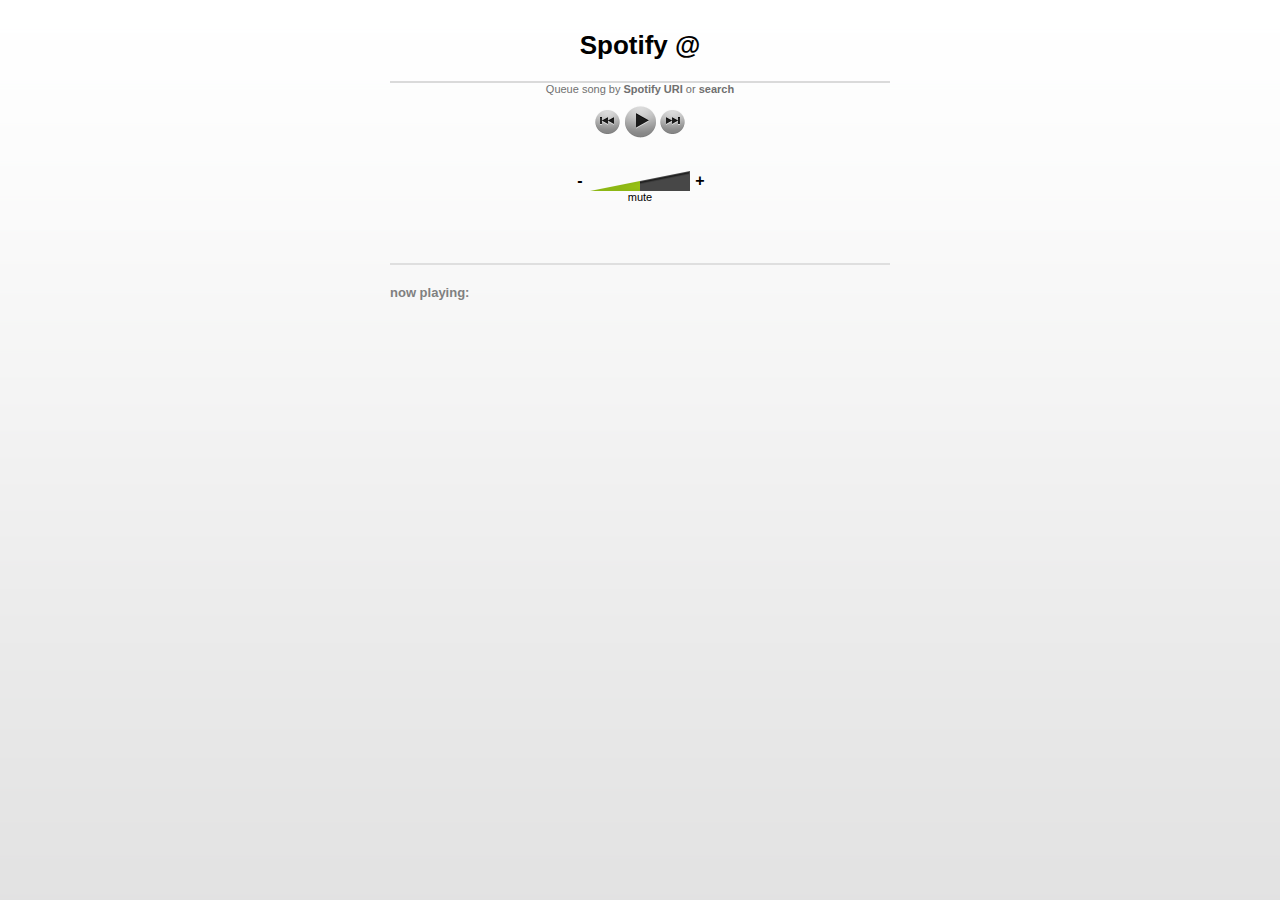
<file: kake/html/index.html>
<?xml version="1.0" encoding="UTF-8"?>
<!DOCTYPE html 
     PUBLIC "-//W3C//DTD XHTML 1.0 Transitional//EN"
     "http://www.w3.org/TR/xhtml1/DTD/xhtml1-transitional.dtd">
<html xmlns="http://www.w3.org/1999/xhtml" xml:lang="fi" lang="fi">
  <head>
    <meta http-equiv="Content-Type" content="text/html; charset=utf-8" />
    <title>Spotify @ <!-- COMPUTER_NAME --></title>
    <script type="text/javascript" src="jquery.js"></script>
    <script type="text/javascript" src="script.js"></script>
    <link rel="stylesheet" type="text/css" href="style.css"/>
  </head>
  <body>
    <div id="fader"></div>
    <div id="queueURIcontainer" class="popup">
      <h3>Queue by Spotify URI</h3>
      <h4>only spotify:track:2c3d5d46d5416s5 styled links accepted</h4>
      <input type="text" id="spotifyURI" />
      <input type="button" value="Queue" id="btnQueueURI" />
      <input type="button" value="Cancel" id="btnCancelURI" />
    </div>
    <div id="queueSearchContainer" class="popup">
      <h3>Queue by Spotify Search</h3>
      <h4>you can enter song name, artist, album or whatever</h4>
      <input type="text" id="keywords" />
      <input type="button" value="Search" id="btnSearch" />
      <input type="button" value="Cancel" id="btnCancelSearch" />
      <div id="searchError"></div>
      <table id="searchResults">
        <tr><th></th><th></th></tr>
      </table>
    </div>
    <div id="outer">
      <div id="inner">
        <h1>Spotify @ <!-- COMPUTER_NAME --></h1>
        <div id="queueBox">
          Queue song by <a href="#" id="queueLinkURI">Spotify URI</a> or <a href="#" id="queueLinkSearch">search</a>
        </div>
        <div id="buttons">
          <a id="btnPrev" href="prev"></a>
          <a id="btnPlayPause" href="playpause" class="play"></a>
          <a id="btnNext" href="next"></a>
        </div>
        <div id="volumeControls">
          <a href="volume/down" class="b">-</a>
          <span id="volumeBarDiv">
            <span id="volumeBar"></span>
            <span id="volumeBarBg"></span>
          </span>
          <a href="volume/up" class="b">+</a>
          <a href="mute" id="muteButton">mute</a> 
        </div>
        <div id="error"></div>
        <div id="nowplaying">
          <h2>now playing:</h2>
          <span id="queueInfo"></span>
          <ul>
            <li><span><!-- NOW_PLAYING --></span></li>
          </ul>
        </div>
      </div>
    </div>
    <script type="text/javascript">
			//<![[CDATA[[
			document.body.onload = function()
			{
				$('.a, .b, #muteButton').click(function(){cmd($(this).attr('href'))});
				$('#queueLinkURI, #btnCancelURI').click(toggleQueueURI);
				$('#btnQueueURI').click(function(){queueURI($('#spotifyURI').val());toggleQueueURI();$('#spotifyURI').val('');});
				$('#queueLinkSearch, #btnCancelSearch').click(toggleQueueSearch);
				$('#btnSearch').click(function() {search($('#keywords').val());});
				init();
				$('#buttons a').click(function(event){cmd($(this).attr('href'),event);return false;});
			}
			//]]>
    </script>
  </body>
</html>
</file>
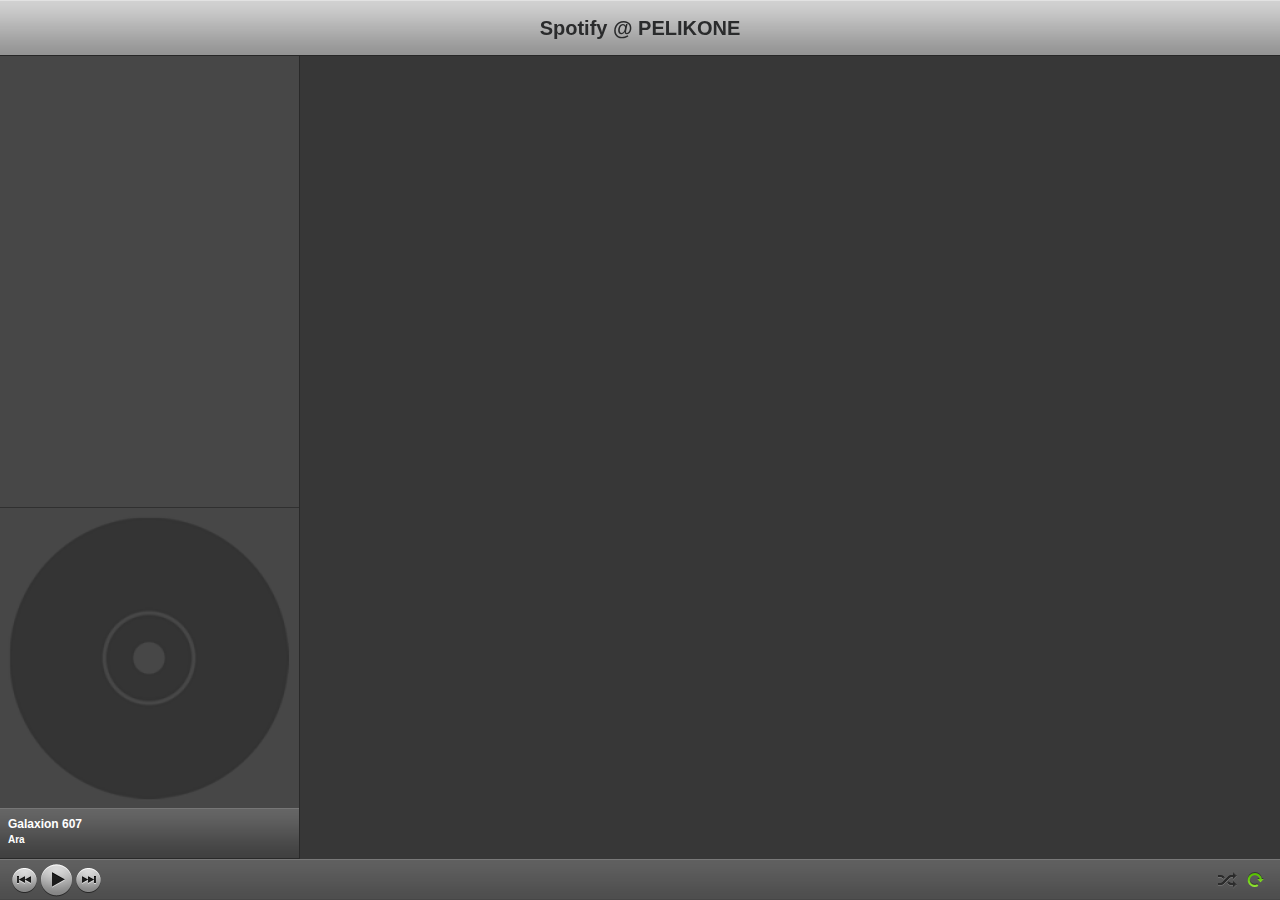
<file: kake/html/new/mobile.html>
<?xml version="1.0" encoding="UTF-8"?>
<!DOCTYPE html>
<html xmlns="http://www.w3.org/1999/xhtml">
	<head>
		<link rel="stylesheet" type="text/css" href="style.css" />
		<script type="text/javascript" src="jquery.js" /></script>
	</head>
	<body>
		<div id="headerBarContainer">
			Spotify @ PELIKONE
		</div>
		<div id="pageContainer">
			<div id="leftContainer">
				<div class="bottom">
          <img src="albumart.png" id="albumArt"/>
          <div id="currentSongBar">
            <h3>Galaxion 607</h3>
            <h4>Ara</h4>
          </div>
				</div>
			</div>
			<div id="rightContainer">
				
			</div>
		</div>
		<div id="controlBarContainer">
			<div id="controlBar">
				<a href="prev" id="btnPrev" /></a>
				<a href="play" id="btnPlayPause" class="play" /></a>
				<a href="next" id="btnNext" /></a>
				<div class="right">
					<a href="shuffle" id="btnShuffle" /></a>
					<a href="repeat" id="btnRepeat" class="enabled" /></a>
				</div>
			</div>
		</div>
		<script type="text/javascript">
			$('#controlBar a').click(
				function(event) {
					if(event) event.preventDefault();
					return false;
					}
				);
		</script>
	</body>
</html>
</file>
<file: kake/html/style.css>
body{
margin:0;
padding:0;
background: #cdcdcd url('bg.png') repeat-x;
font-family:'Lucida Sans Unicode',verdana,sans-serif;font-size:16px;text-align:center;
}

#fader{position:fixed;top:0px;left:0px;background:#000000;opacity:0.8;width:100%;height:100%;z-index:99;display:none}

#outer{width:600px;margin:0 auto;padding:0;height:100%;}
#inner{width:500px;margin:0 auto;text-align:left;padding-top:5%;position:relative;}
#nowplaying{clear:both;padding-top:20px;}
#nowplaying h2 {display:inline;}
#queueInfo {text-align:right;float:right;font-size:11px;display:inline;}
#queueBox{font-size:11px;text-align:center;color: #707070;}
#queueBox a{font-weight:bold;color: #707070;}
#queueBox a:hover{text-decoration: underline}
#buttons{width:1px;margin: 10px auto;height: 46px;position: relative;}
.history{color:#707070;}
#nowplaying ul li{font-weight:bold;font-size:24px;font-family:'Century Gothic',sans-serif;line-height: 30px;color:#8DB714;}
#nowplaying ul {list-style-type:none;}
#nowplaying ul li span {position:relative;top:0px;left:0px;float:none;margin:0;white-space:nowrap;}
h1{font-size:26px;margin: 0 auto;text-align:center;border-bottom:2px solid #DADADA;padding-bottom:20px;}
h2{font-size:13px;color:#808080}
#error{height:20px;color:#CC1111;font-size:13px;border-bottom:2px solid #DFDFDF;padding-bottom:20px;}
a{text-decoration: none;color: #000000;}
a img{display:inline;border:none}

#buttons a
{
	position:absolute;
	display:block;
	width: 25px;
	height: 25px;
	top: 4px;
}

#buttons a:active
  { outline: none; }
#buttons a:focus
  { outline: none; }

#buttons a#btnPrev
  { background: url('main-control-prev_next.png') 0px 0px; left: -45px; }
#buttons a#btnPrev:active
  { background-position: -25px 0px; }

#buttons a#btnPlayPause
{
	top: 0px;
	left: -16px;
	width:32px;
	height:33px;
	background: url('main-control-play_pause.png') 0px 0px;
}
#buttons a#btnPlayPause.play:active
  { background-position: -32px 0px; }
#buttons a#btnPlayPause.pause
  { background-position: -96px 0px; }
#buttons a#btnPlayPause.pause:active
  { background-position: -128px 0px; }
  
#buttons a#btnNext
  { background: url('main-control-prev_next.png') -75px 0px; left: 20px; }
#buttons a#btnNext:active
  { background-position: -100px 0px; }


#volumeControls{width:140px;margin:20px auto;clear:both;display:block;text-align:center;}
#volumeBarDiv{margin:0;width:100px;height:20px;padding:0;float:left;}
#muteButton
{
  display:inline;
  color: black;
  clear: both;
  font-family: verdana, sans-serif;
  font-size: 11px;
  margin:0;
}
#volumeControls a:hover{color:#808080;}

#volumeControls span
{
  float:left;
  height:20px;
  line-height:20px;
}
#volumeControls a.b
{
  float:left;
  width:10px;
  height:20px;
  line-height:20px;
  font-family:Arial,sans-serif;
  font-weight:bold;
  padding:0px 5px;
}
#volumeBarBg
{
  width:50px;
  background: transparent url(volume_pohja.png) no-repeat right;
}
#volumeBar
{
  width:50px;
  background: transparent url(volume.png);
}

.popup h3
{
  font-size: 16px;
  margin:0px;
  padding:0px;
}
.popup h4
{
  font-size: 10px;
  font-style: italic;
  font-weight: normal;
  padding: 0px 0px 10px 0px;
  margin: 0;
  color: #606060;
}

.popup
{
  display: none;
  position:absolute;
  top:40%;
  left:50%;
  z-index:100;
  background: #F0F0F0;
  padding: 20px;
  border: #DADADA outset 1px;
  border-radius: 5px;
}

#searchError
{
  font-size: 12px;
  font-weight: normal;
  color: #E00000;
}

#searchResults
{
  font-size: 11px;
  text-align: left;
  color: #505050;
  cursor: pointer;
  border-collapse: collapse;
  width:100%;
}

#searchResults tr:hover
{
  background: #606060;
  color: #FEFDFC;
}

#queueURIcontainer
{
  width:300px;
  margin:-50px 0px 0px -170px;
}

#queueSearchContainer
{
  width:300px;
  min-height: 200px;
  margin:-100px 0px 0px -170px;
}
</file>
<file: kake/html/new/style.css>
html
{ height:100%; }
body
{
  background: #373737;
  width:100%;
  height:100%;
  margin:0px;
  min-width: 240px;
  /*overflow:hidden;*/
}

#headerBarContainer
{
  position:fixed;
  top:0px;
  left:0px;
  z-index:100;
  background: url('headerbg.png') repeat-x;
  width: 100%;
  height: 56px;
  text-align:center;
  line-height:56px;
  font-family: 'Century Gothic', Tahoma, Arial, sans-serif;
  font-size: 20px;
  font-weight:bold;
  color: #2A2B2C;
}

#controlBarContainer
{
  bottom: 0;
  position:absolute;
  width:100%;
  height: 41px;
  background: url('controlbar.png') repeat-x;
}

#controlBar
{
  padding: 0px 0px 0px 10px;
}

#controlBar a
{
  display:block;
  float:left;
  margin: 9px 2px 4px 2px;
  background-repeat: no-repeat;
  width: 25px;
  height: 25px;
  cursor: default;
}

#controlBar a:active
  { outline: none; }
#controlBar a:focus
  { outline: none; }

#controlBar a#btnPrev
  { background: url('nextprev.png') -50px 0px; }
#controlBar a#btnPrev:active
  { background-position: -75px 0px; }

#controlBar a#btnPlayPause
{
	width:31px;
	height:33px;
	margin:5px 2px 0px 2px;
	background: url('playpause.png') 0px 0px;
}
#controlBar a#btnPlayPause.play:active
  { background-position: -31px 0px; }
#controlBar a#btnPlayPause.pause
  { background-position: -62px 0px; }
#controlBar a#btnPlayPause.pause:active
  { background-position: -93px 0px; }
  
#controlBar a#btnNext
  { background: url('nextprev.png') 0px 0px; }
#controlBar a#btnNext:active
  { background-position: -25px 0px; }

#controlBar .right
{
  display:block;
  float:right;
  width: 70px;
}

#controlBar .right a#btnShuffle
{
	width: 22px;
	height: 18px;
	margin: 12px 6px 11px 6px;
	background: url('shuffle.png') 0px 0px;
}
#controlBar .right a#btnShuffle:active
  { background-position: -22px 0px; }
#controlBar .right a#btnShuffle.enabled
  { background-position: -44px 0px; }
#controlBar .right a#btnShuffle.enabled:active
  { background-position: -66px 0px; }

#controlBar .right a#btnRepeat
{
	width: 19px;
	height: 18px;
	margin-top: 12px;
	background: url('repeat.png') 0px 0px;
}
#controlBar .right a#btnRepeat:active
  { background-position: -19px 0px; }
#controlBar .right a#btnRepeat.enabled
  { background-position: -38px 0px; }
#controlBar .right a#btnRepeat.enabled:active
  { background-position: -57px 0px; }

#pageContainer
{
  height: 100%;
  width: 100%;
  margin-top:-41px;
  position:absolute;
  top:0px;
  left:0px;
  z-index:0;
}

#leftContainer
{
	position:relative;
  display:block;
  background: #474747;
  float:left;
  min-width: 239px;
  max-width: 300px;
  width: 100%;
  margin: 0px -1px;
  border-right: #292929 1px solid;
  height: 100%;
}
#rightContainer
{
  display:block;
  height: 100%;
}

.bottom
{
  position: absolute;
  bottom:0px;
	width: 100%;
}

#albumArt
{
	position:absolute;
  border-top: 1px #303030 solid;
	bottom:51px;
	display: block;
	width:100%;
	z-index:0;
	margin-top:-51px;
}

#currentSongBar
{
	z-index:100;
	display: block;
  position: absolute;
  background: url('songbg.png') repeat-x;
  height: 51px;
  bottom:0px;
  width: 100%;
  font-family: 'Arial', sans-serif;
  color: white;
}

#currentSongBar h3
  { font-size: 12px; margin:9px 9px 0px 9px; }
#currentSongBar h4
  { font-size: 10px; margin:3px 9px 0px 9px; }
</file>
